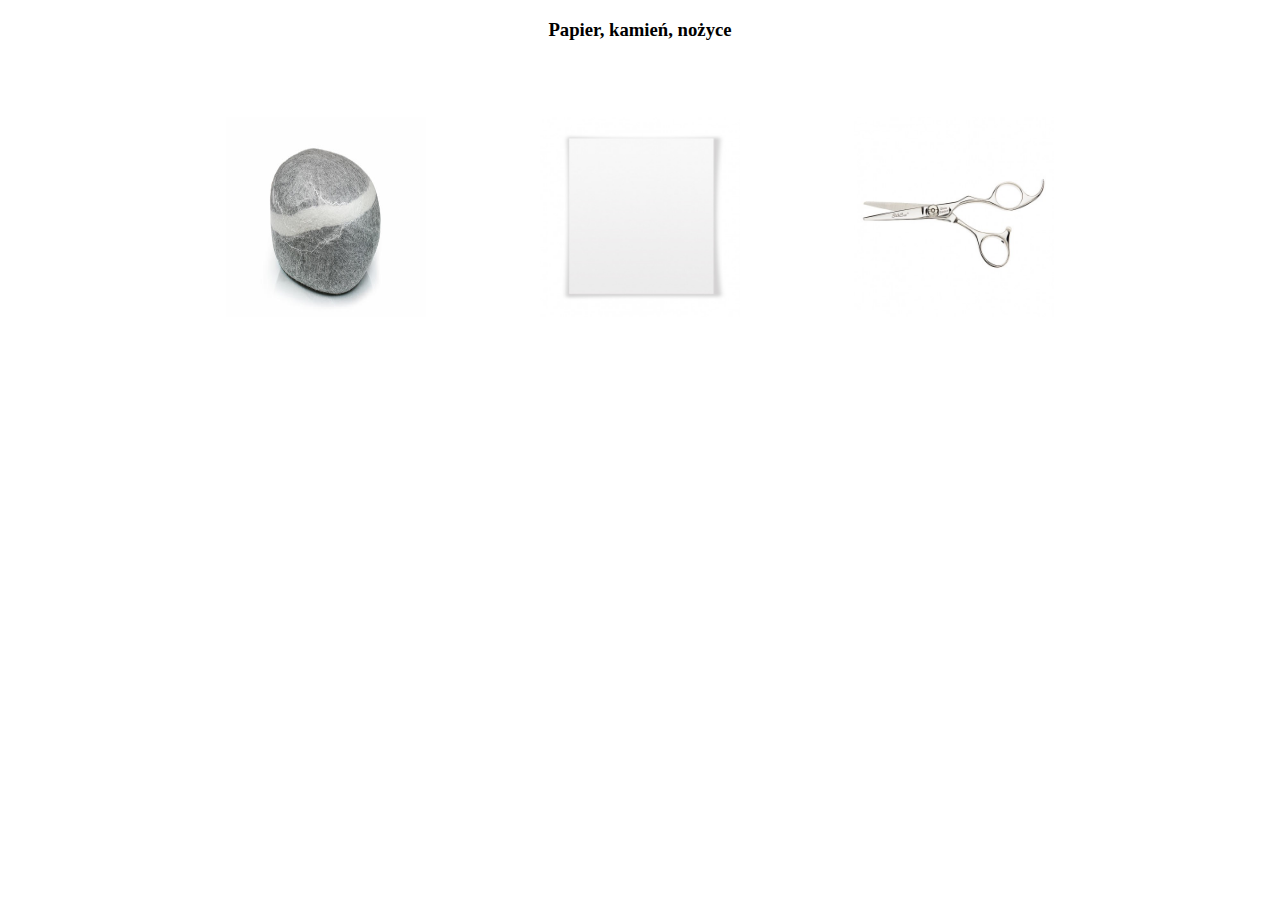
<file: game/index.html>
<!DOCTYPE html>
<html lang="en">
<head>
    <meta charset="UTF-8">
    <meta http-equiv="X-UA-Compatible" content="IE=edge">
    <meta name="viewport" content="width=device-width, initial-scale=1.0">
    <link rel="stylesheet" href="style.css">
    <script src="https://ajax.googleapis.com/ajax/libs/jquery/3.5.1/jquery.min.js"></script>

    <title>Training</title>
</head>
<body>
    <div class="main">
        <p><h3>Papier, kamień, nożyce</h3></p>
        <p><h4 id="score"></h4></p>
        <p><h4 id="result"></h4></p>

        <p>
            <div class="one_line" id="kamien"> 
                <img class="img"  src="img/k.jpg" data-option="kamien" width="200" height="200" name="kamien" title="kamien!">
            </div>

            <div class="one_line" id="papier"> 
                <img class="img"  src="img/p.jpg" data-option="papier"  width="200" height="200" name="papier" title="papier!">
            </div>

            <div class="one_line" id="nozyce"> 
                <img class="img"  src="img/n.jpg" data-option="nozyce"  width="200" height="200" name="nozyce" title="nozyce!">
            </div>
        </p>

    </div>
</body>
<script src="main.js"></script>

</html>
</file>
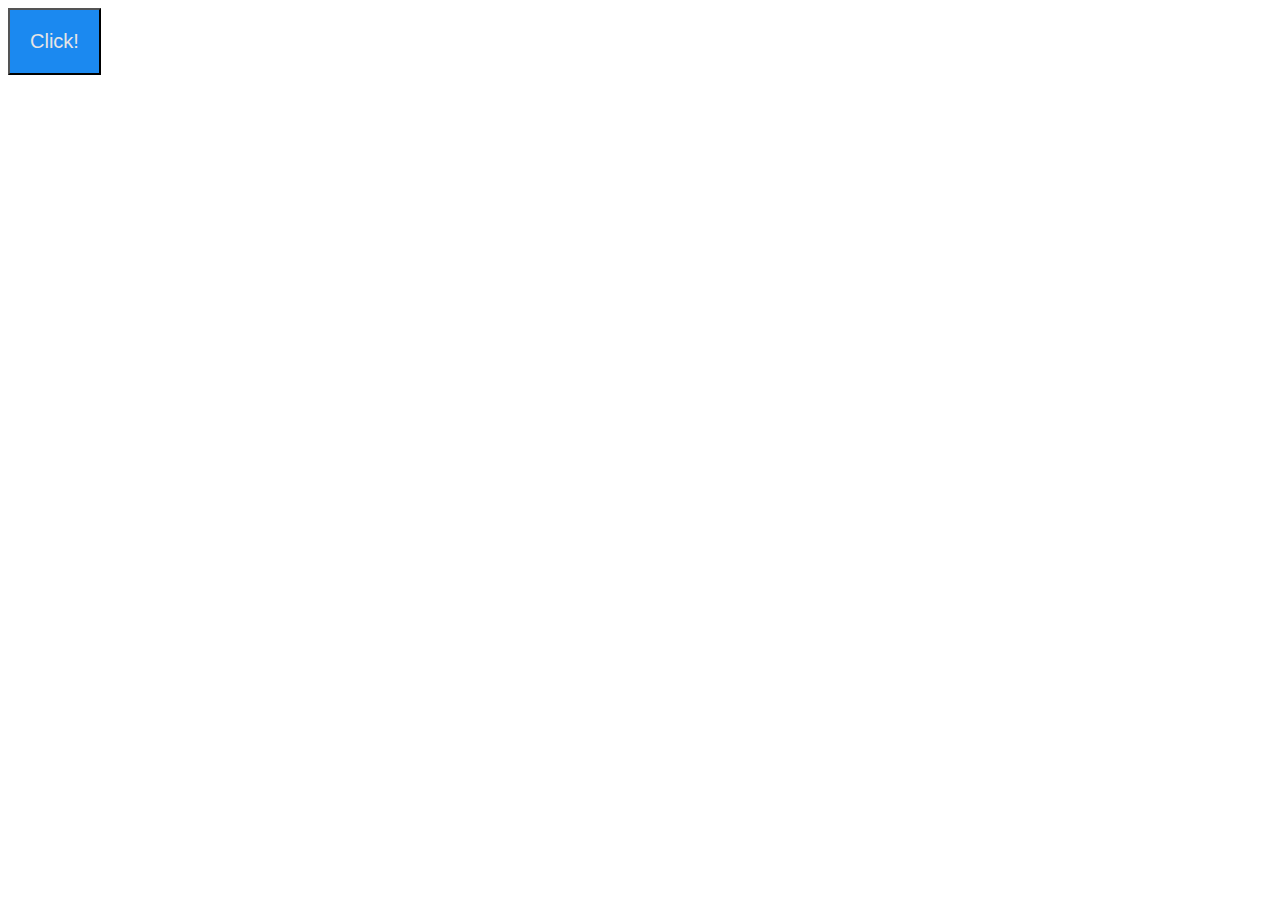
<file: kwadraty/index.html>
<!DOCTYPE html>
<html lang="en">
<head>
    <meta charset="UTF-8">
    <meta http-equiv="X-UA-Compatible" content="IE=edge">
    <meta name="viewport" content="width=device-width, initial-scale=1.0">
    <link rel="stylesheet" href="style.css">

    <title>Train1</title>
</head>
<body>
    <button type="button" id="but">Click!</button>
</body>
<script src="main.js"></script>

</html>
</file>
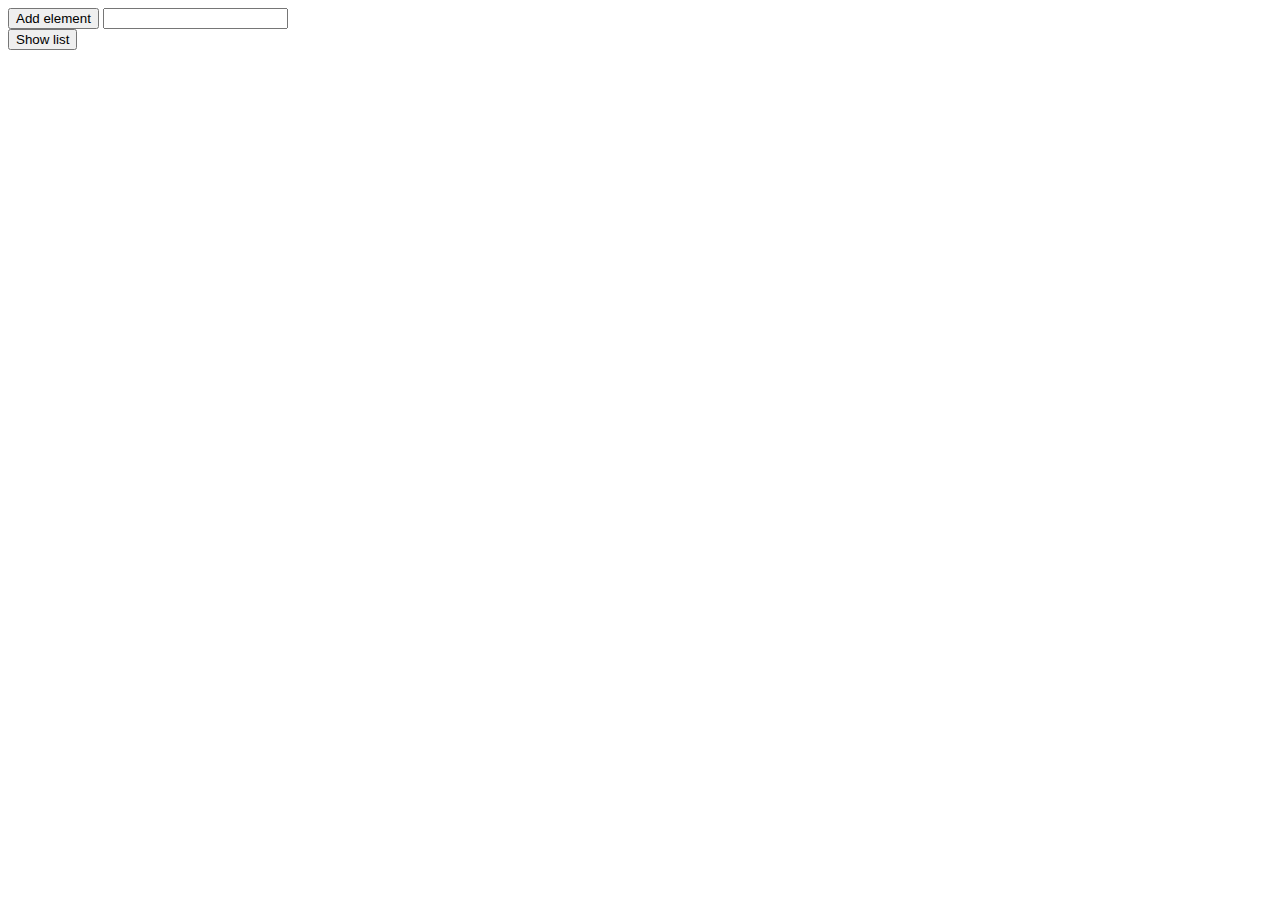
<file: lista/index.html>
<!DOCTYPE html>
<html lang="en">
<head>
    <style>
        .show_list{
            display: block;
        }
    </style>
    <meta charset="UTF-8">
    <meta http-equiv="X-UA-Compatible" content="IE=edge">
    <meta name="viewport" content="width=device-width, initial-scale=1.0">
    <title>List</title>
</head>
<body>
    <button type="button" id="btn_in">Add element</button>
    <input id="text_in" type="text"><br>
    <button type="button" id="show_btn">Show list</button>
    <ul id="show_list">
    </ul>
<script src="main.js"></script>
</html>
</file>
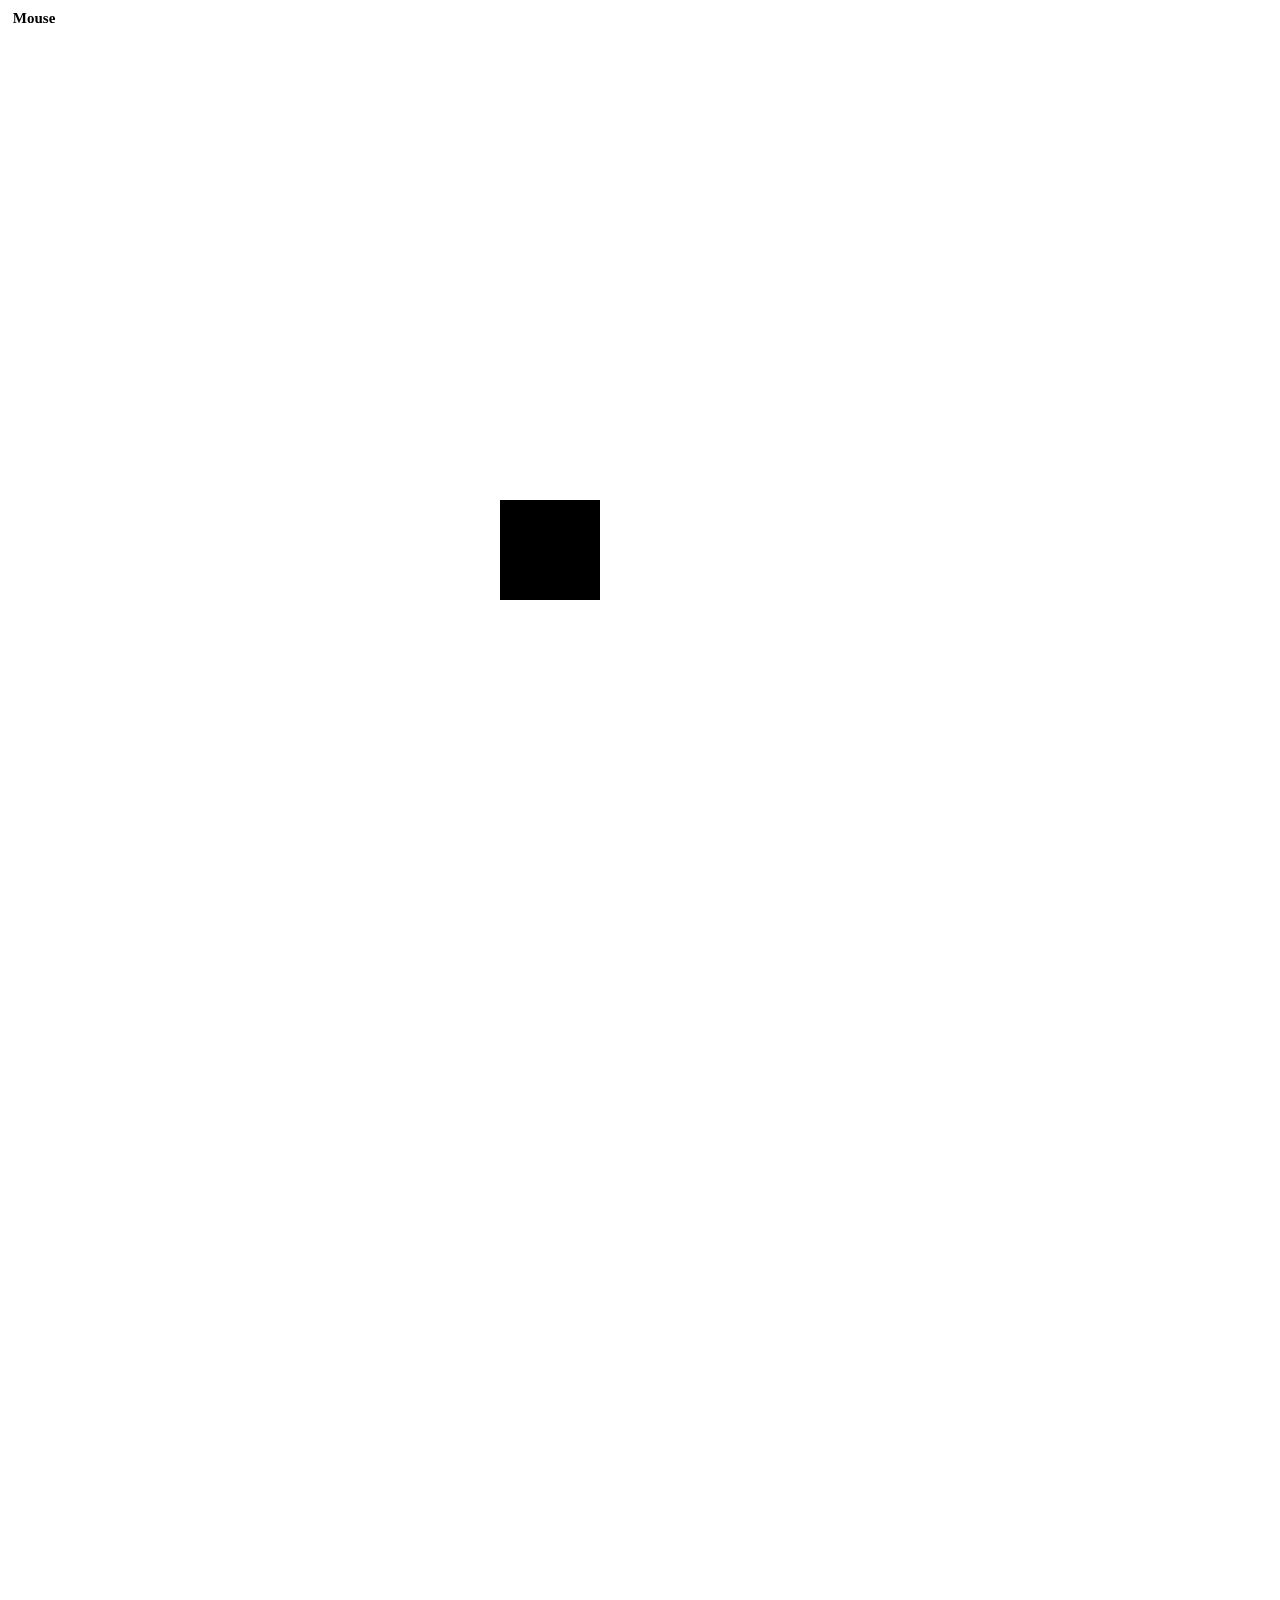
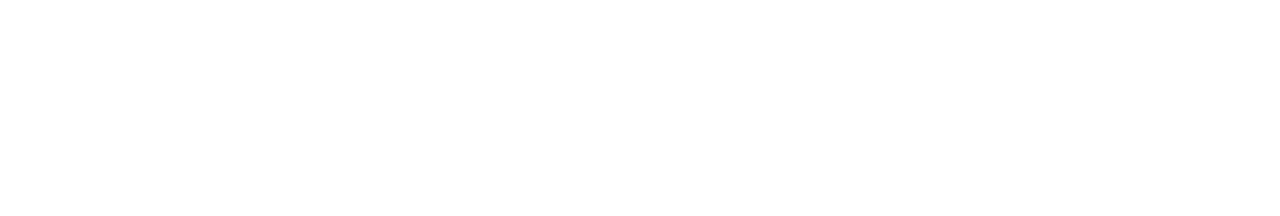
<file: mouse_move/index.html>
<!DOCTYPE html>
<html lang="en">
<head>
    <meta charset="UTF-8">
    <meta http-equiv="X-UA-Compatible" content="IE=edge">
    <meta name="viewport" content="width=device-width, initial-scale=1.0">
    <link rel="stylesheet" href="style.css">
    <script src="https://ajax.googleapis.com/ajax/libs/jquery/3.5.1/jquery.min.js"></script>

    <title>Training</title>
</head>
<body>
    <h1>Mouse</h1>
    <div class="sq"></div>
</body>
<script src="main.js"></script>

</html>
</file>
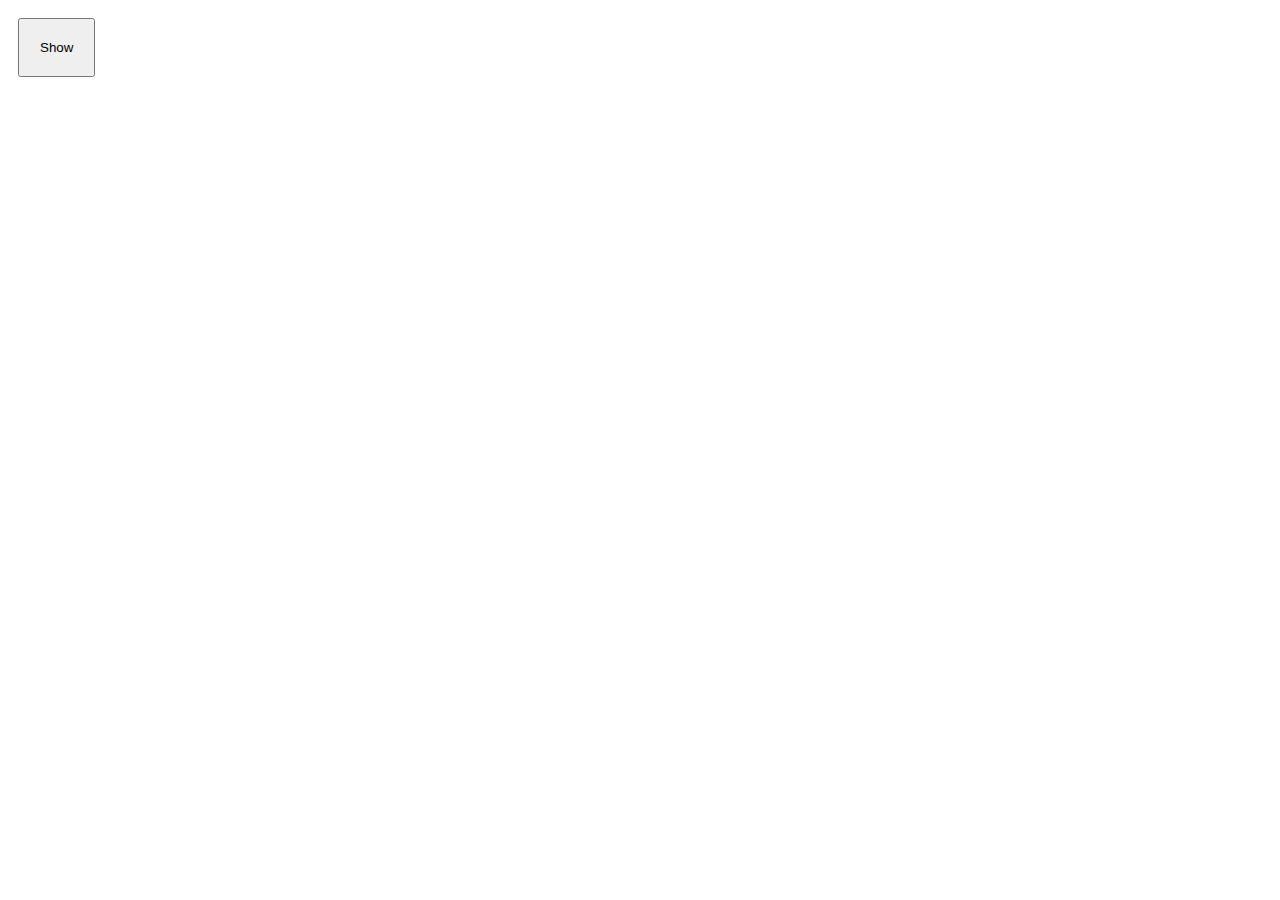
<file: show_el/index.html>
<!DOCTYPE html>
<html lang="en">
<head>
    <meta charset="UTF-8">
    <meta http-equiv="X-UA-Compatible" content="IE=edge">
    <meta name="viewport" content="width=device-width, initial-scale=1.0">
    <link rel="stylesheet" href="style.css">
    <script src="https://ajax.googleapis.com/ajax/libs/jquery/3.5.1/jquery.min.js"></script>

    <title>Training</title>
</head>
<body>
    <button class="btn" type="button">Show</button>
    <ol id="ol_show">
        <li>
            Text1
        </li>
        <li>
            Text2
        </li>
        <li>
            Text3
        </li>
        <li class="double">
            Text_Double
        </li>
    </ol>
</body>
<script src="main.js"></script>

</html>
</file>
<file: game/style.css>
.main{
    text-align: center;
}


.img_player{
    background-color:  green;
}

.img_computer{
    background-color:  blue;
}

.img_hover{
    background-color:  rgba(82, 82, 82, 0.61);
}

.one_line {
    display: inline-block;
    

}
</file>
<file: kwadraty/style.css>
#but {
    margin: 20px, 20px, 0px, 0px;
    padding: 20px;
    font-size: 20px;
    color: rgb(231, 229, 229);
    background-color: rgb(27, 137, 240);
    float: left;

}
div {
    width: 50px;
    height: 50px;
    background-color: black;
    color:rgb(231, 229, 229);
    text-align: center;
    line-height: 50px;
    margin: 10px;
    float: left;
}

.circle {
    border: 2px solid black;
    background-color: rgb(181, 196, 191);
    border-radius: 50%;
    color: red;
}
</file>
<file: mouse_move/style.css>
body {
    height: 200vh;
}
h1 {
    position: fixed;
    top: 0%;
    left: 1%;
    font-size: 15px;
}
.sq {

    position: fixed;
}
</file>
<file: show_el/style.css>
.btn {
    margin: 10px;
    padding: 20px;
}

#ol_show{
    display: none;
}

.double{
    display: none;
}

.visibility {
    display: block;
}
</file>
